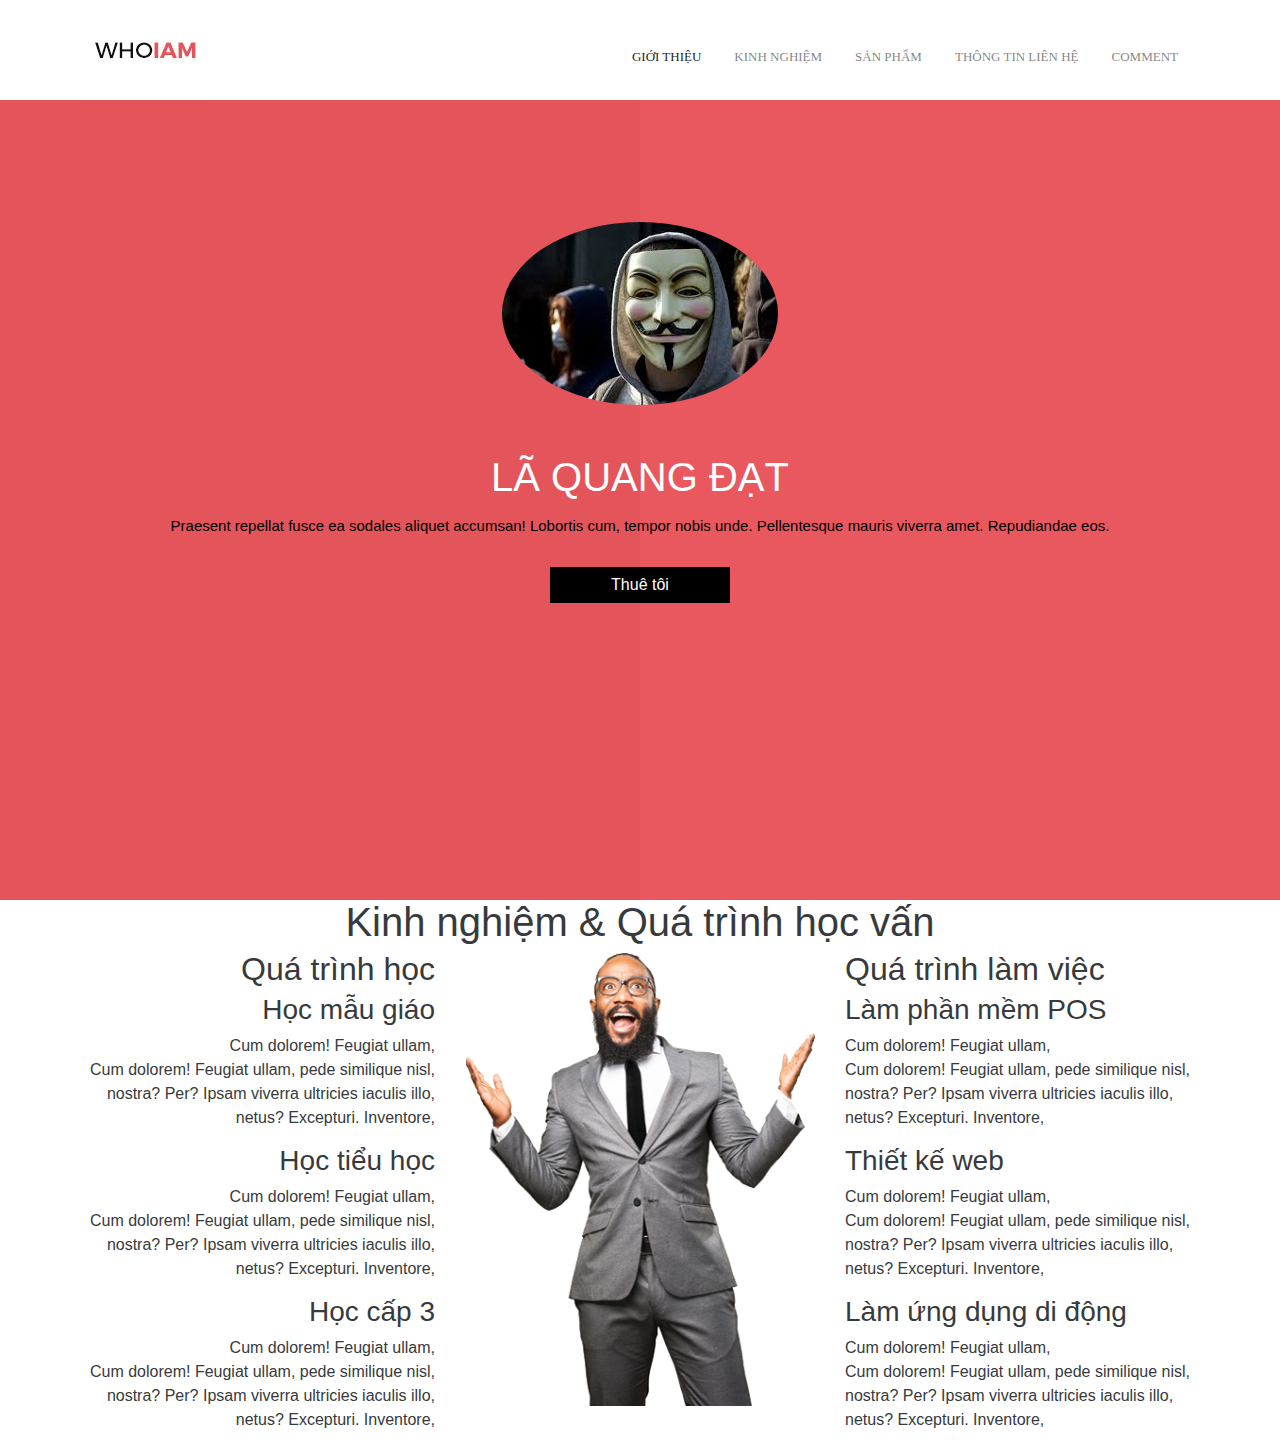
<file: index.html>
<!DOCTYPE html>
<html lang="en"><head>
	<title> La Quang Dat - Frontend Design and Developer </title>
	<meta charset="utf-8">
	<meta name="viewport" content="width=device-width, initial-scale=1">  
	<script type="text/javascript" src="vendor/bootstrap.js"></script>
 	<script type="text/javascript" src="1.js"></script>
	<link rel="stylesheet" href="vendor/bootstrap.css">
	<link rel="stylesheet" href="vendor/font-awesome.css">
 	<link rel="stylesheet" href="1.css">
</head>
<body >
	<div class="menutop">
		<nav class="navbar navbar-light bg-faded navbar-fixed-top">
			<div class="container">
				<a class="navbar-brand" href="#">
					<img src="images/logo.png" alt="logo DatLQ">
				</a>
				<ul class="nav navbar-nav float-xs-right">
					<li class="nav-item active">
						<a class="nav-link" href="#">Giới thiệu<span class="sr-only">(current)</span></a>
					</li>
					<li class="nav-item">
						<a class="nav-link" href="#">Kinh nghiệm</a>
					</li>
					<li class="nav-item">
						<a class="nav-link" href="#">Sản phẩm</a>
					</li>
					<li class="nav-item">
						<a class="nav-link" href="#">Thông tin liên hệ</a>
					</li>
					<li class="nav-item">
						<a class="nav-link" href="#">Comment</a>
					</li>
				</ul>
			</div>
		</nav>
	</div> <!-- End menu -->
	<div class="khoitt1">
		<div class="container text-xs-center">
			<div class="tt">
				<img src="images/avarta.jpg" alt="avarta">
				<h2>Lã Quang Đạt</h2>
				<p>Praesent repellat fusce ea sodales aliquet accumsan! Lobortis cum, tempor nobis unde. Pellentesque mauris viverra amet. Repudiandae eos.</p>
				<a href="#" class="nuthire btn btn-primary">Thuê tôi</a>
			</div>
		</div>
	</div><!-- End .khoitt1 -->

	<div class="edu">
		<div class="container">
			<div class="row">
				<div class="col-sm-12 tieudeto text-xs-center">
					<h1>Kinh nghiệm & Quá trình học vấn</h1>
				</div>
				<div class="col-sm-4 cot1_3">
					<h2 class="tieudecaphai text-sm-right text-xs-center">Quá trình <span>học</span></h2>
					<div class="khoittnho text-sm-right text-xs-center">
						<h3 class="tieudecap3">Học mẫu giáo</h3>
						<span class="motaqt">Cum dolorem! Feugiat ullam,</span>
						<p>Cum dolorem! Feugiat ullam, pede similique nisl, nostra? Per? Ipsam viverra ultricies iaculis illo, netus? Excepturi. Inventore,</p>
					</div>
					<div class="khoittnho text-sm-right text-xs-center">
						<h3 class="tieudecap3">Học tiểu học</h3>
						<span class="motaqt">Cum dolorem! Feugiat ullam,</span>
						<p>Cum dolorem! Feugiat ullam, pede similique nisl, nostra? Per? Ipsam viverra ultricies iaculis illo, netus? Excepturi. Inventore,</p>
					</div>
					<div class="khoittnho text-sm-right text-xs-center">
						<h3 class="tieudecap3">Học cấp 3</h3>
						<span class="motaqt">Cum dolorem! Feugiat ullam,</span>
						<p>Cum dolorem! Feugiat ullam, pede similique nisl, nostra? Per? Ipsam viverra ultricies iaculis illo, netus? Excepturi. Inventore,</p>
					</div>
				</div> <!-- END .cot1_3 -->
				<div class="col-sm-4 cot2_3">
					<img src="images/me.png" alt="me" class="img-fluid">
				</div><!-- END .cot2_3 -->
				<div class="col-sm-4 cot3_3">
						<h2 class="tieudecaphai text-sm-left text-xs-center">Quá trình <span>làm việc</span></h2>
						<div class="khoittnho text-sm-left text-xs-center">
							<h3 class="tieudecap3">Làm phần mềm POS</h3>
							<span class="motaqt">Cum dolorem! Feugiat ullam,</span>
							<p>Cum dolorem! Feugiat ullam, pede similique nisl, nostra? Per? Ipsam viverra ultricies iaculis illo, netus? Excepturi. Inventore,</p>
						</div>
						<div class="khoittnho text-sm-left text-xs-center">
							<h3 class="tieudecap3">Thiết kế web</h3>
							<span class="motaqt">Cum dolorem! Feugiat ullam,</span>
							<p>Cum dolorem! Feugiat ullam, pede similique nisl, nostra? Per? Ipsam viverra ultricies iaculis illo, netus? Excepturi. Inventore,</p>
						</div>
						<div class="khoittnho text-sm-left text-xs-center">
							<h3 class="tieudecap3">Làm ứng dụng di động</h3>
							<span class="motaqt">Cum dolorem! Feugiat ullam,</span>
							<p>Cum dolorem! Feugiat ullam, pede similique nisl, nostra? Per? Ipsam viverra ultricies iaculis illo, netus? Excepturi. Inventore,</p>
						</div>
					</div> <!-- END .cot3_3 -->
			</div>
		</div>
	</div> <!-- End .edu -->
</body>
</html>
</file>
<file: 1.css>
*{margin: 0; padding: 0;}

.tt a.nuthire.btn.btn-primary {
    width: 180px;
    background: black;
    border: none;
    border-radius: 0;
}

.tt p {
    font-size: 15px;
    color: black;
    line-height: 14px;
    margin: auto;
    margin-bottom: 34px;
}

.tt h2 {
    font-size: 40px;
    text-transform: uppercase;
    color: white;
    margin-bottom: 20px;
}

.tt img {
    border-radius: 50%;
    margin-bottom: 50px;
}

.tt {
    z-index: 2;
    position: relative;
    padding-top: 20%;
}

a.navbar-brand {
    padding:0;
    margin:0;
}

body,html {
    width: 100%;
    height: 100%;
}

.khoitt1 {
    width: 100%;
    height: 100%;
    background: #e9585f;
    position: relative;
    z-index: 1;
}

.khoitt1:before {
    content: "";
    position: absolute;
    left: 0;
    top: 0;
    width: 50%;
    height: 100%;
    background: #e4555b;
}

a.nav-link {
    font-family: segeo ui;
    text-transform: uppercase;
    font-size: 13px;
    color: #101010;
    line-height: 100px;
}

li.nav-item {
    /* float: none!important; */
    margin: 0;
    padding: 0;
    margin: 0 17px;
} 
nav.navbar.navbar-light.bg-faded{
   margin:0;
   padding:0;
   height:100px;
   
}

nav.navbar.navbar-light.bg-faded.navbar-fixed-top {
    background: white;
}

@media (max-width: 576px){
    *{}

.tt p {
    font-size: 13px;
    padding: 0 70px;
    margin-bottom: 20px;
}

.tt h2 {
    font-size: 25px;
}

.tt p {
    line-height: 25px;
}

.tt img {
    width: 200px;
    margin-top: 125px;
    margin-bottom: 25px;
}

ul.nav.navbar-nav.float-xs-right {
    /* float: none!important; */
    text-align: center;
    background: white;
    width: 110%;
    /* display: block; */
    padding: 10px 20px;
    border-top: 1px solid #dedede;
    margin-right: -15px;
}

li.nav-item {
    display: inline;
    float: none!important;
    /* margin: 0; */
    /* padding: 0; */
}

a.nav-link {
    line-height: 30px;
    display: inline!important;
}

a.navbar-brand {
    display: block;
    text-align: center;
    width: 100%;
}
}
</file>
